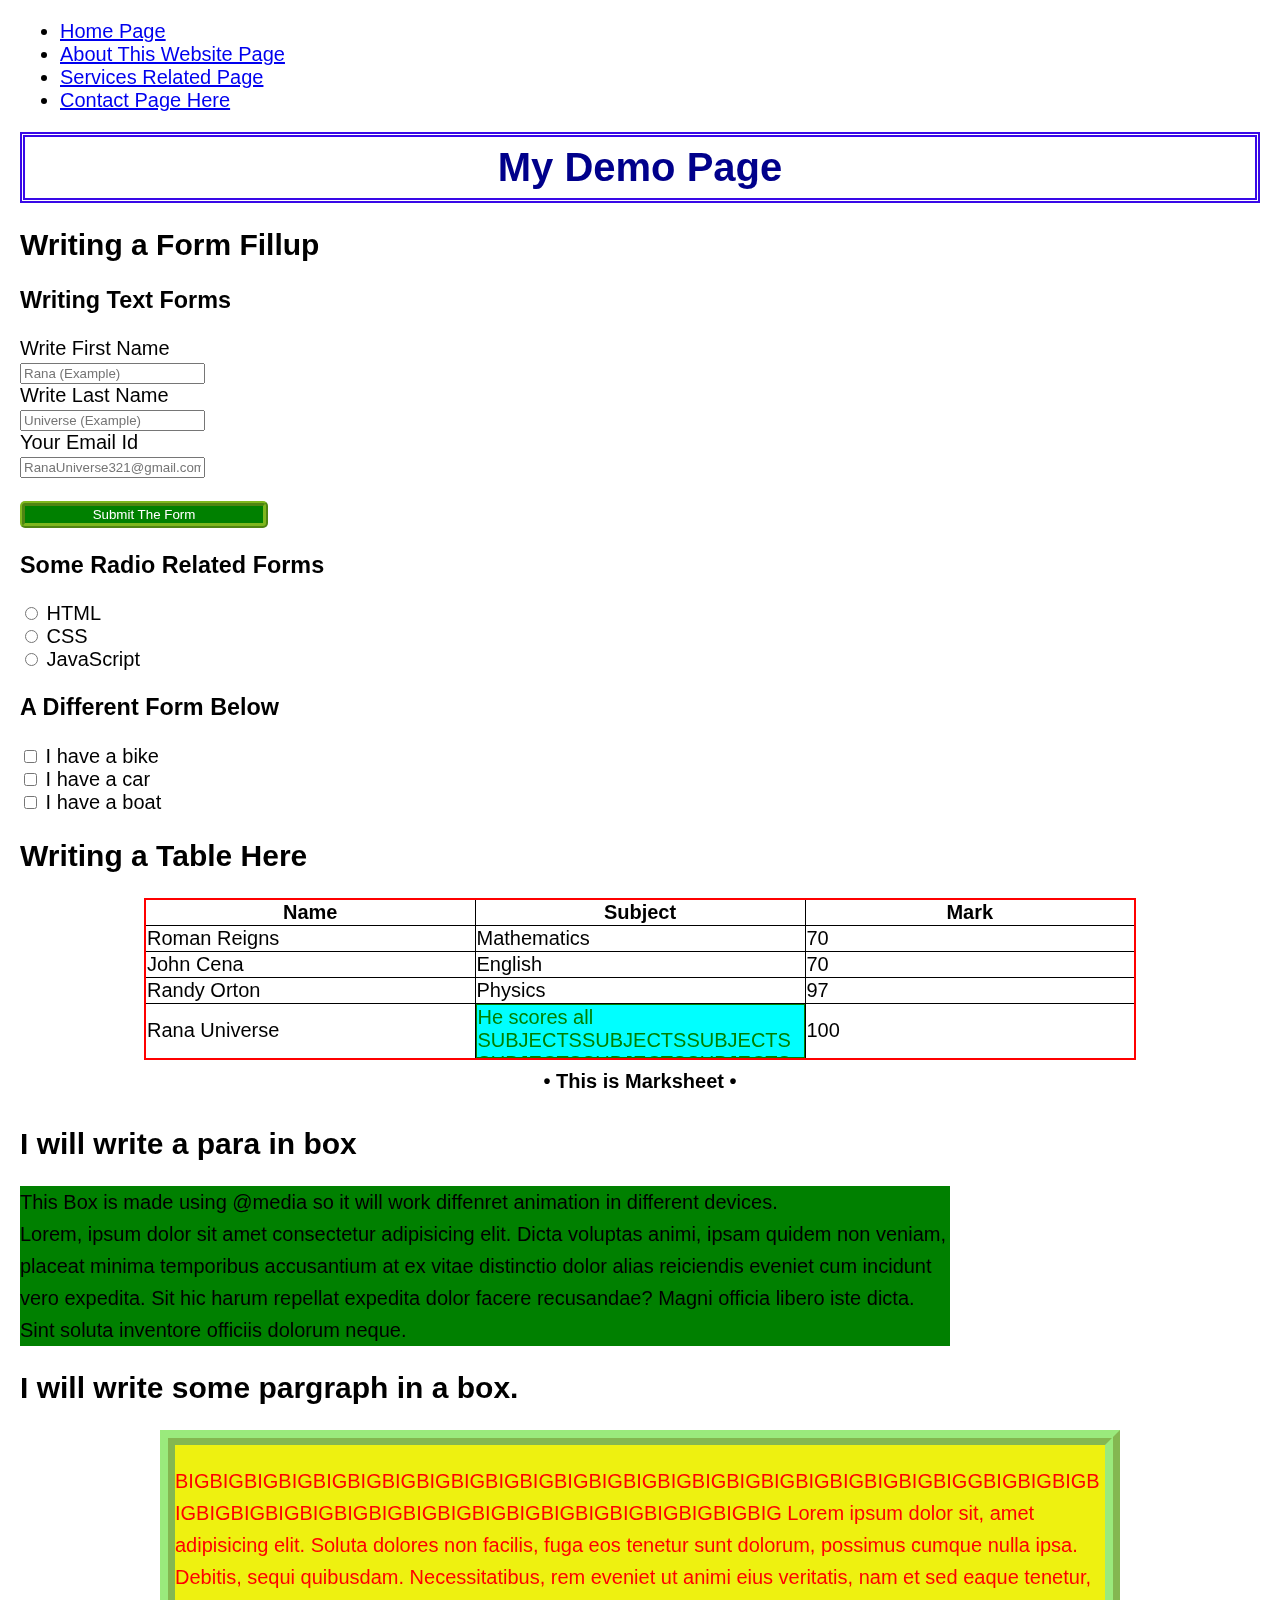
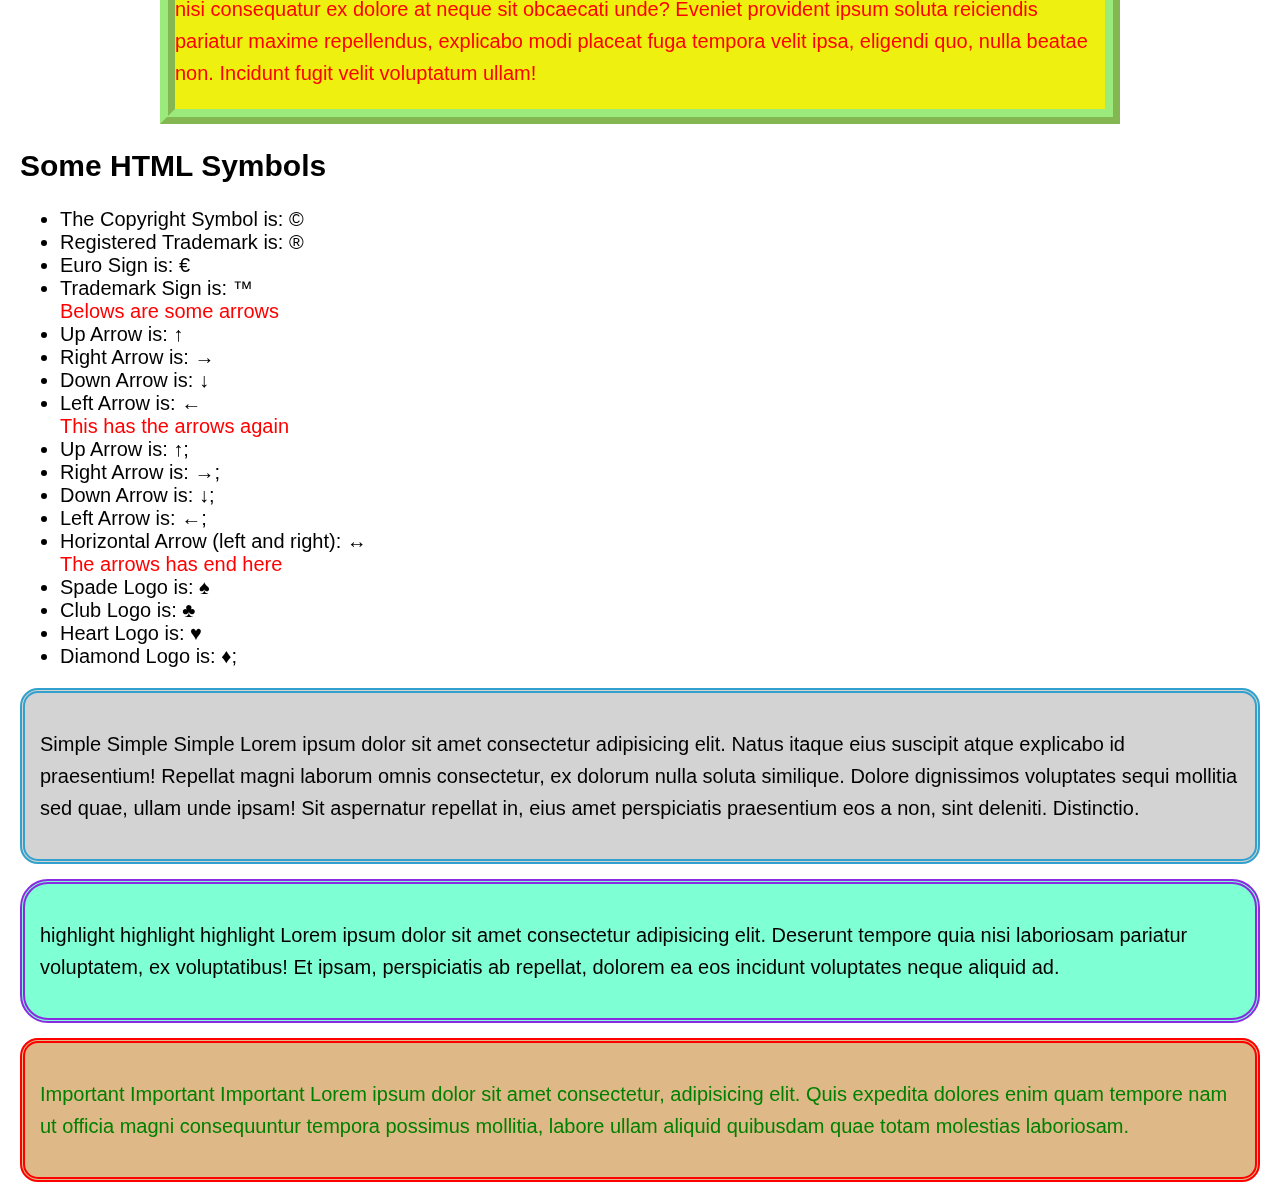
<file: index.html>
<!DOCTYPE html>
<html lang="en">

<head>
    <meta charset="UTF-8">
    <meta name="viewport" content="width=device-width, initial-scale=1.0">
    <title>Demo Page of Rana Universe</title>
    <link rel="stylesheet" href="styles.css">
</head>

<body>


    <!-- Navigation Bar -->

    <nav>
        <ul>
            <li><a href="index.html">Home Page</a> </li>
            <li><a href="about.html">About This Website Page</a> </li>
            <li><a href="services.html">Services Related Page</a></li>
            <li><a href="contact.html">Contact Page Here</a> </li>
        </ul>
    </nav>



    <h1>My Demo Page</h1>


    <h2>Writing a Form Fillup</h2>

    <h3>Writing Text Forms</h3>

    <form action="">
        <label for="fname">Write First Name</label>
        <br>
        <input type="text" name="fname" id="fname" placeholder="Rana (Example)">
        <br>
        <label for="lname">Write Last Name</label>
        <br>
        <input type="text" name="lname" id="lname" placeholder="Universe (Example)">
        <br>
        <label for="email_id">Your Email Id</label>
        <br>
        <input type="email" name="email_id" id="email_id" placeholder="RanaUniverse321@gmail.com 
        (Example)">



        <br> <br>

        <input type="submit" id="submitBtn" value="Submit The Form">
        <br>

    </form>



    <h3>Some Radio Related Forms</h3>
    <form>
        <input type="radio" id="html" name="fav_language" value="HTML">
        <label for="html">HTML</label><br>
        <input type="radio" id="css" name="fav_language" value="CSS">
        <label for="css">CSS</label><br>
        <input type="radio" id="javascript" name="fav_language" value="JavaScript">
        <label for="javascript">JavaScript</label>
    </form>

    <h3>A Different Form Below</h3>
    <form>
        <input type="checkbox" id="vehicle1" name="vehicle1" value="Bike">
        <label for="vehicle1"> I have a bike</label><br>
        <input type="checkbox" id="vehicle2" name="vehicle2" value="Car">
        <label for="vehicle2"> I have a car</label><br>
        <input type="checkbox" id="vehicle3" name="vehicle3" value="Boat">
        <label for="vehicle3"> I have a boat</label>
    </form>





    <h2>Writing a Table Here </h2>

    <table>

        <caption>&bull; This is Marksheet &bull;</caption>

        <tr>
            <th>Name</th>
            <th>Subject</th>
            <th>Mark</th>
        </tr>

        <tr>
            <td>Roman Reigns</td>
            <td>Mathematics</td>
            <td>70</td>
        </tr>

        <tr>
            <td>John Cena</td>
            <td>English</td>
            <td>70</td>
        </tr>

        <tr>
            <td>Randy Orton</td>
            <td>Physics</td>
            <td>97</td>
        </tr>

        <tr>
            <td>Rana Universe</td>
            <td class="scrollable-cell">
                He scores all
                [base64]
                with full marks a good
            </td>
            <td>100</td>
        </tr>

    </table>



    <h2>I will write a para in box</h2>


    <div class="box">
        <p>
            This Box is made using @media so it will work diffenret animation in different devices.
            <br>
            Lorem, ipsum dolor sit amet consectetur adipisicing elit. Dicta voluptas animi, ipsam quidem non veniam,
            placeat minima temporibus accusantium at ex vitae distinctio dolor alias reiciendis eveniet cum incidunt
            vero expedita. Sit hic harum repellat expedita dolor facere recusandae? Magni officia libero iste dicta.
            Sint soluta inventore officiis dolorum neque.
        </p>
    </div>




    <h2>I will write some pargraph in a box.</h2>

    <div class="box-paragraph">
        <!-- this case the Big exceed the line so i should use line-break -->
        <p>
            BIGBIGBIGBIGBIGBIGBIGBIGBIGBIGBIGBIGBIGBIGBIGBIGBIGBIGBIGBIGBIGBIGBIGGBIGBIGBIGBIGBIGBIGBIGBIGBIGBIGBIGBIGBIGBIGBIGBIGBIGBIGBIGBIGBIG
            Lorem ipsum dolor sit, amet adipisicing elit. Soluta dolores non
            facilis, fuga eos tenetur sunt dolorum, possimus cumque nulla ipsa. Debitis, sequi quibusdam.
            Necessitatibus, rem eveniet ut animi eius veritatis, nam et sed eaque tenetur, nisi consequatur ex dolore at
            neque sit obcaecati unde? Eveniet provident ipsum soluta reiciendis pariatur maxime repellendus, explicabo
            modi placeat fuga tempora velit ipsa, eligendi quo, nulla beatae non. Incidunt fugit velit voluptatum ullam!
        </p>
    </div>



    <section>
        <h2>Some HTML Symbols</h2>
        <ul>
            <li>The Copyright Symbol is: &copy;</li>
            <li>Registered Trademark is: &reg;</li>
            <li>Euro Sign is: &euro;</li>
            <li>Trademark Sign is: &trade;</li>

            <div class="arrow-break">
                Belows are some arrows
            </div>
            <li>Up Arrow is: &uparrow;</li>
            <li>Right Arrow is: &RightArrow;</li>
            <li>Down Arrow is: &downarrow;</li>
            <li>Left Arrow is: &leftarrow;</li>
            <div class="arrow-break">
                This has the arrows again
            </div>

            <li>Up Arrow is: &uarr;;</li>
            <li>Right Arrow is: &rarr;;</li>
            <li>Down Arrow is: &darr;;</li>
            <li>Left Arrow is: &larr;;</li>
            <li>Horizontal Arrow (left and right): &harr;</li>
            <div class="arrow-break">

                The arrows has end here
            </div>
            <li>Spade Logo is: &spades;</li>
            <li>Club Logo is: &clubs;</li>
            <li>Heart Logo is: &hearts;</li>
            <li>Diamond Logo is: &diams;;</li>
        </ul>
    </section>



    <div class="paragraph-box">
        <p>
            Simple Simple Simple Lorem ipsum dolor sit amet consectetur adipisicing elit. Natus itaque eius suscipit
            atque explicabo id
            praesentium! Repellat magni laborum omnis consectetur, ex dolorum nulla soluta similique. Dolore dignissimos
            voluptates sequi mollitia sed quae, ullam unde ipsam! Sit aspernatur repellat in, eius amet perspiciatis
            praesentium eos a non, sint deleniti. Distinctio.
        </p>
    </div>

    <div class="paragraph-box highlight">
        <p>
            highlight highlight highlight Lorem ipsum dolor sit amet consectetur adipisicing elit. Deserunt tempore quia
            nisi laboriosam pariatur voluptatem, ex voluptatibus! Et ipsam, perspiciatis ab repellat, dolorem ea eos
            incidunt voluptates neque aliquid ad.
        </p>
    </div>


    <div class="paragraph-box important">

        <p>
            Important Important Important Lorem ipsum dolor sit amet consectetur,
            adipisicing elit. Quis expedita dolores enim quam tempore nam ut officia magni consequuntur tempora possimus
            mollitia, labore ullam aliquid quibusdam quae totam molestias laboriosam.
        </p>

    </div>

</body>

</html>
</file>
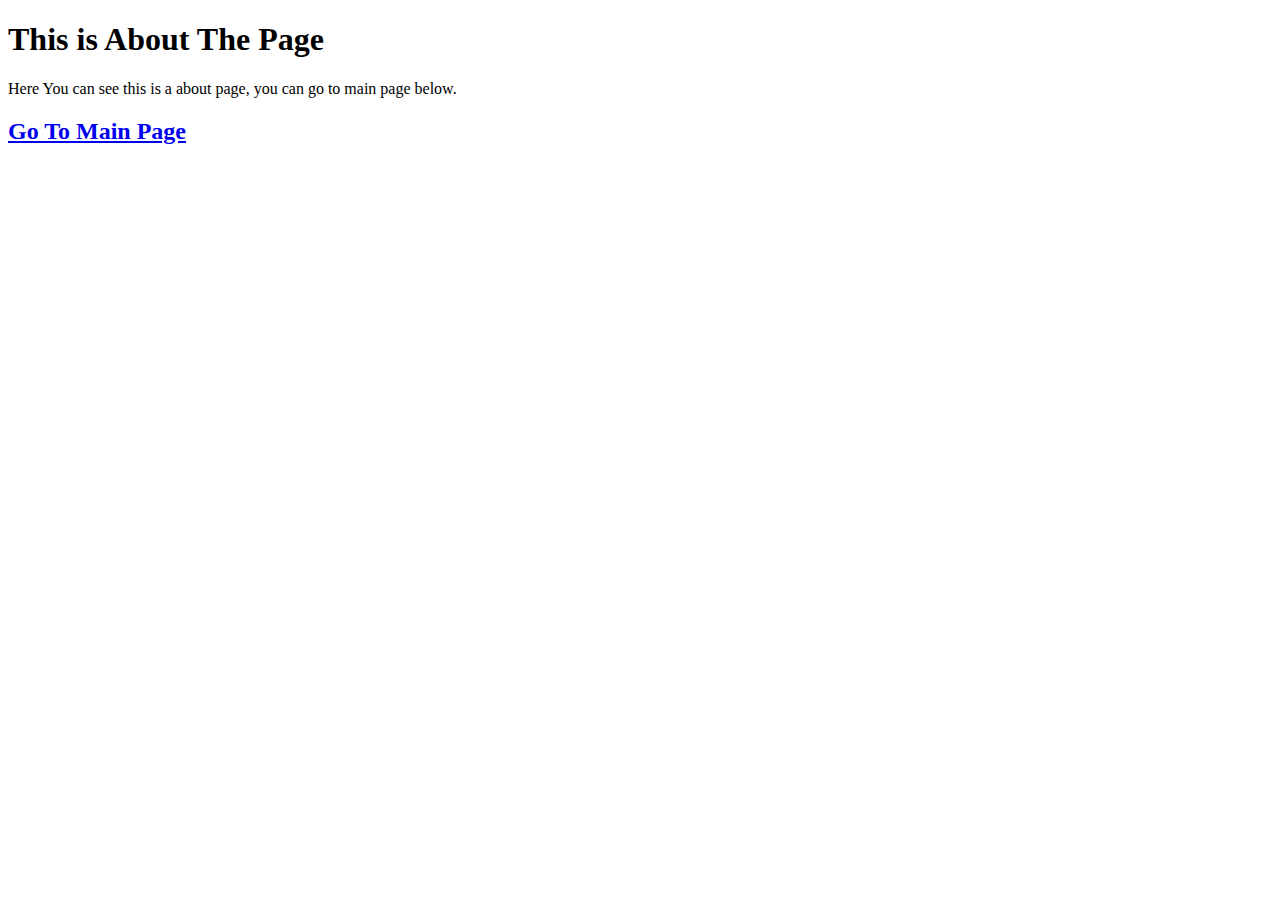
<file: about.html>
<!DOCTYPE html>
<html lang="en">

<head>
    <meta charset="UTF-8">
    <meta name="viewport" content="width=device-width, initial-scale=1.0">
    <title>About Page</title>
</head>

<body>
    <h1>This is About The Page</h1>
    <p>Here You can see this is a about page, you can go to main page below.</p>
    <h2><a href="index.html">Go To Main Page</a></h2>
</body>

</html>
</file>
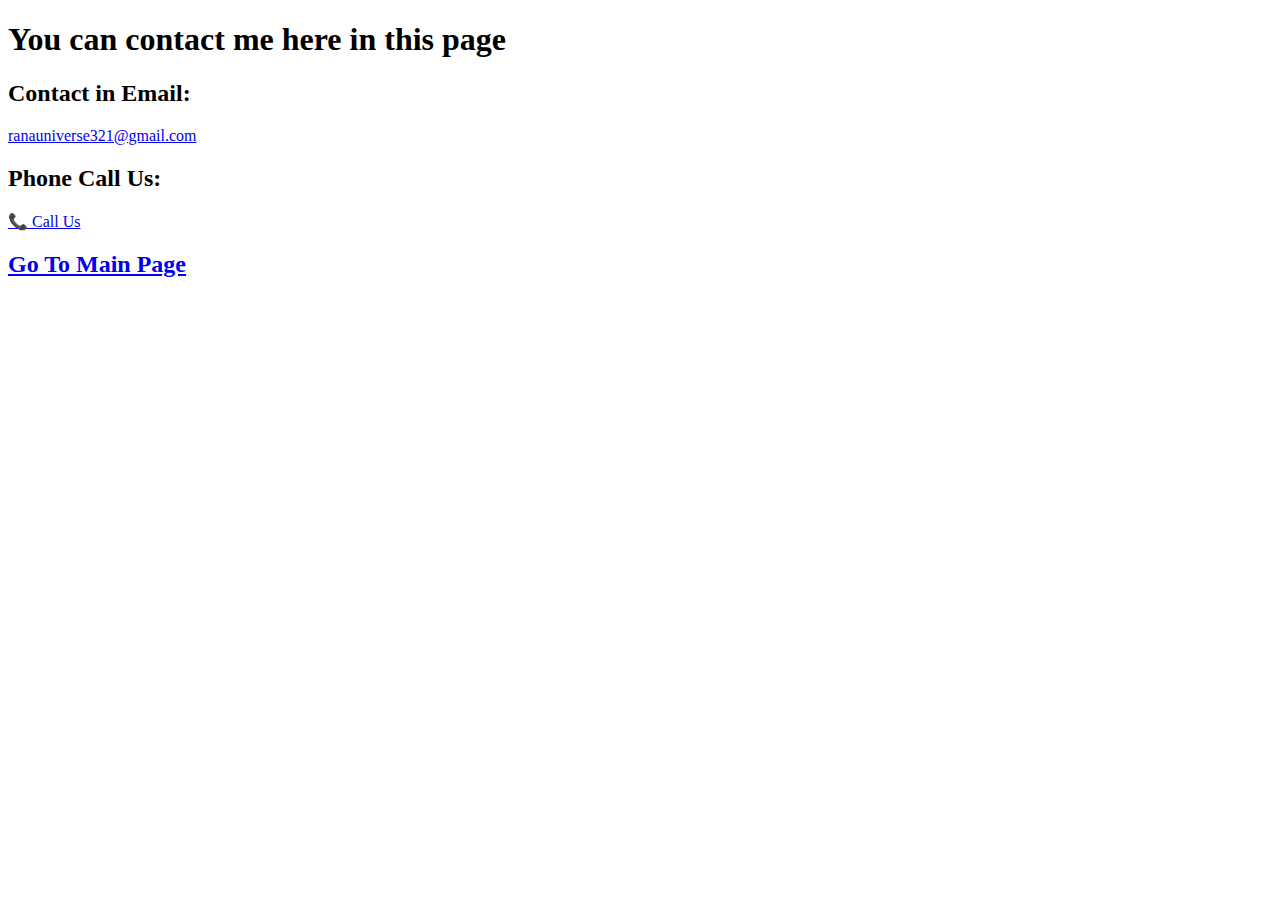
<file: contact.html>
<!DOCTYPE html>
<html lang="en">

<head>
    <meta charset="UTF-8">
    <meta name="viewport" content="width=device-width, initial-scale=1.0">
    <title>Contact Me</title>
</head>

<body>
    <h1>You can contact me here in this page</h1>
    <h2>Contact in Email:</h2>
    <a href="mailto:ranauniverse321@gmail.com">ranauniverse321@gmail.com</a>
    <h2>Phone Call Us:</h2>
    <a href="tel:+919876543210">📞 Call Us</a>
    <h2><a href="index.html">Go To Main Page</a></h2>

</body>

</html>
</file>
<file: styles.css>
body {
     font-family: Arial, Helvetica, sans-serif;
     margin: 20px;
     font-size: 20px;
 }

 h1 {
     text-align: center;
     color: darkblue;
     padding: 8px 16px;
     margin: 20px auto;
     border: thick double rgb(57, 9, 231);
 }



 p {
     color: black;
     line-height: 1.6;
     background-color: transparent;
 }

 .paragraph-box {
     background-color: lightgray;
     padding: 15px;
     margin: 15px 0;
     border: thick double #32a1ce;
     border-radius: 18px;
 }

 .highlight {
     background-color: aquamarine;
     border-color: blueviolet;
     border-radius: 28px;
 }

 .important {
     background-color: burlywood;
     border-color: red;
 }

 .important p {
     color: green;
 }

 .arrow-break {
     color: red;
 }

 .box-paragraph {
     width: 75%;
     background-color: rgb(238, 241, 16);
     border: 4mm ridge rgba(100, 230, 197, 0.6);
     /* border-radius: 15px; */
     color: red;
     margin: auto;

 }

 .box-paragraph p {
     word-wrap: break-word;
     color: red;
     /* hyphens: auto; */
     font-size: 20px;
 }


 /* Default (for big screens) */
 .box {
     width: 75%;
     font-size: 20px;
     background-color: green;
 }

 /* For tablets (screen width <= 768px) */
 @media (max-width: 768px) {
     .box {
         width: 90%;
         font-size: 18px;
         background-color: red;
     }
 }

 /* For mobiles (screen width <=480px)  */
 @media (max-width: 480px) {
     .box {
         width: 100%;
         font-size: 16px;
         background-color: blue;
     }
 }

 table {
     width: 80%;
     font-family: sans-serif;
     border: 2px solid red;
     margin: auto;
     table-layout: fixed;
     border-collapse: collapse;
     word-wrap: break-word;
 }

 th,
 td {
     border: 1px solid;
 }


 caption {
     caption-side: bottom;
     padding: 10px;
     font-weight: bold;
 }

 .scrollable-cell {
     max-height: 50px;
     overflow-y: auto;
     display: block;
     color: green;
     background-color: aqua;
 }

 #submitBtn {
     color: white;
     background-color: green;
     padding: 12px 24 px;
     border: 5px ridge rgb(211 220 50 / 0.6);
     border-radius: 5px;
     cursor: pointer;
     width: 20%;
 }
</file>
